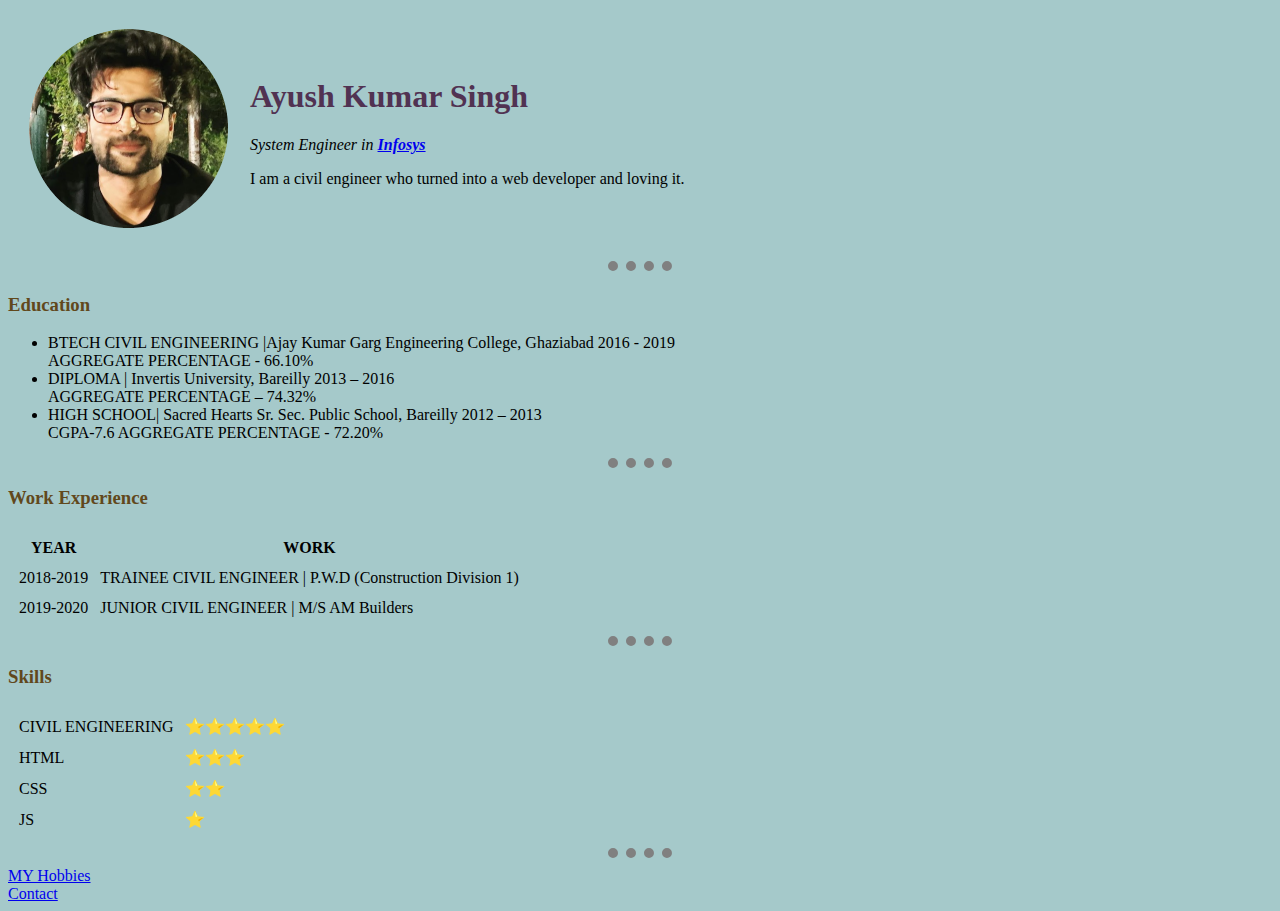
<file: index.html>
<!DOCTYPE html>
<html lang="en" dir="ltr">

<head>
  <meta charset="utf-8">
  <title>Ayush's personl site</title>
<link rel="stylesheet" href="css/styles.css">
</head>

<body>
  <table cellspacing = "20">
    <tr>
      <td><img src="images/pp.png"alt="Ayush PP"></td>
      <td><h1>Ayush Kumar Singh</h1>
      <p><em>System Engineer in <strong><a href="https://www.infosys.com/">Infosys</a></strong></em></p>

      <p>I am a civil engineer who turned into a web developer and loving it.</p></td>
    </tr>
  </table>


  <hr size="6">
  <h3>Education</h3>
  <p>
  <ul>

    <li> BTECH CIVIL ENGINEERING |Ajay Kumar Garg Engineering College, Ghaziabad
      2016 - 2019 </li>
    AGGREGATE PERCENTAGE - 66.10%
    <li> DIPLOMA | Invertis University, Bareilly
      2013 – 2016 </li>
    AGGREGATE PERCENTAGE – 74.32%
    <li> HIGH SCHOOL| Sacred Hearts Sr. Sec. Public School, Bareilly
      2012 – 2013 </li>
      CGPA-7.6
    AGGREGATE PERCENTAGE - 72.20%
  </ul>
  </p>


  <hr>

  <h3>Work Experience</h3>

  <table cellspacing="10">
    <thead>
      <tr>
        <th>YEAR</th>
        <th>WORK</th>
      </tr>
    </thead>

  <tbody>
    <tr>
      <td>2018-2019</td>
      <td>TRAINEE CIVIL ENGINEER | P.W.D (Construction Division 1)
</td>
    </tr>
    <tr>
      <td>2019-2020</td>
      <td>JUNIOR CIVIL ENGINEER | M/S AM Builders</td>
    </tr>
  </tbody>

  </table>

<hr size="3">
  <h3>Skills</h3>

<table cellspacing="10">
      <tr>
        <td>CIVIL ENGINEERING </td>
        <td>⭐⭐⭐⭐⭐</td>
      </tr>

        <tr>
          <td>HTML</td>
          <td>⭐⭐⭐</td>
        </tr>
       <tr>
        <td>CSS</td>
        <td>⭐⭐</td>
      </tr>

    <tr>
      <td>JS</td>
      <td>⭐</td>
    </tr>
    </table>

<hr size="3">
<a href="Hobbies.html">MY Hobbies</a>
<br>
<a href="contact.html">Contact</a>

</body>

</html>
</file>
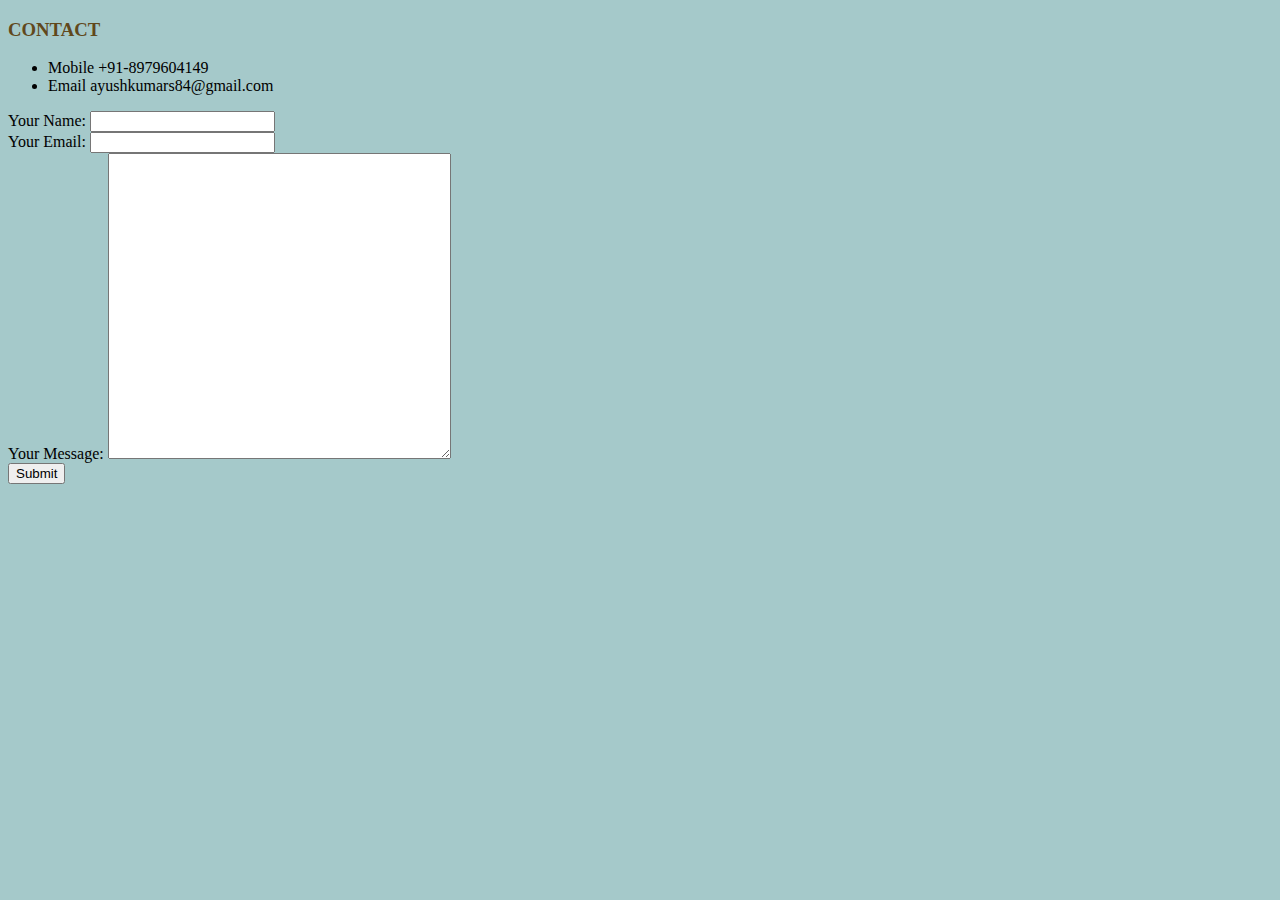
<file: contact.html>
<!DOCTYPE html>
<html lang="en" dir="ltr">
  <head>
    <meta charset="utf-8">
    <title>CONTACT ME</title>
    
    <link rel="stylesheet" href="css/styles.css">
  </head>
  <body>
    <h3>CONTACT</h3>
    <ul>
      <li>Mobile +91-8979604149</li>
      <li>Email ayushkumars84@gmail.com</li>
    </ul>

<form class="" action="mailto:@gmail.com" method="post" enctype="text/plain">
  <label>Your Name:</label>
  <input type="text" name="Name" value > <br>
  <label>Your Email:</label>
  <input type="email" name="Email" value=""> <br>
  <label> Your Message:</label>
  <textarea name="name" rows="20" cols="40"></textarea> <br>
  <input type="submit" name="">

</form>
  </body>
</html>
</file>
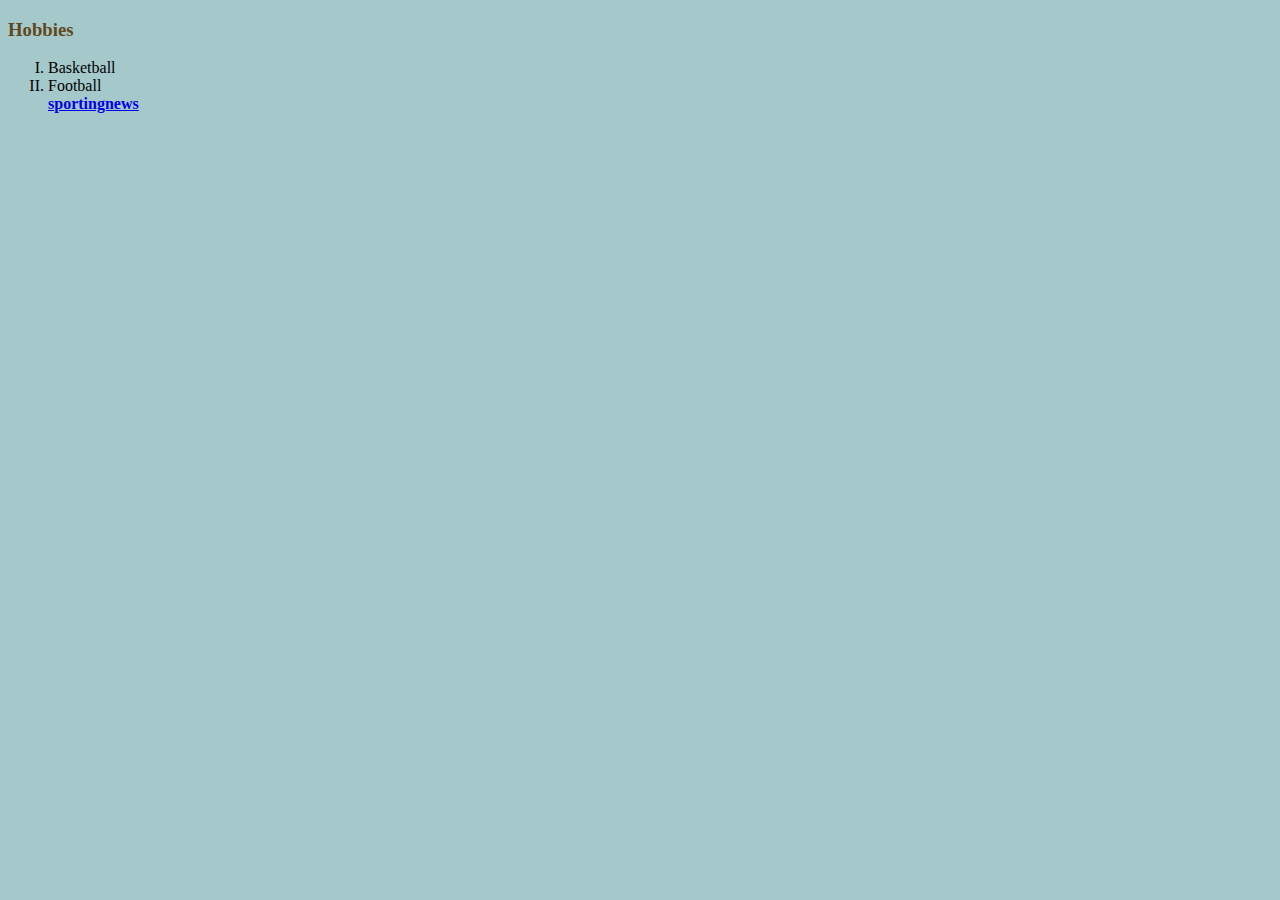
<file: Hobbies.html>
<!DOCTYPE html>
<html lang="en" dir="ltr">
  <head>
    <meta charset="utf-8">
    <title>MY HOBBIES</title>
    <link rel="stylesheet" href="css/styles.css">
  </head>
  <body>
    <h3>Hobbies</h3>
    <ol type="I">
      <li>Basketball</li>
      <li>Football</li>
     <strong><a href="https://www.sportingnews.com/in/nba?gr=www">sportingnews</a></strong>

    </ol>

  </body>
</html>
</file>
<file: css/styles.css>
body{
  background-color: #A5C9CA;
}

hr{
  border-style: none;
  border-color: grey;
  border-top-style: dotted;
  width: 5%;
  border-width: 10px;
}

h1{
  color: #513252;
}
  h3{
  color: #61481C;
}
</file>
